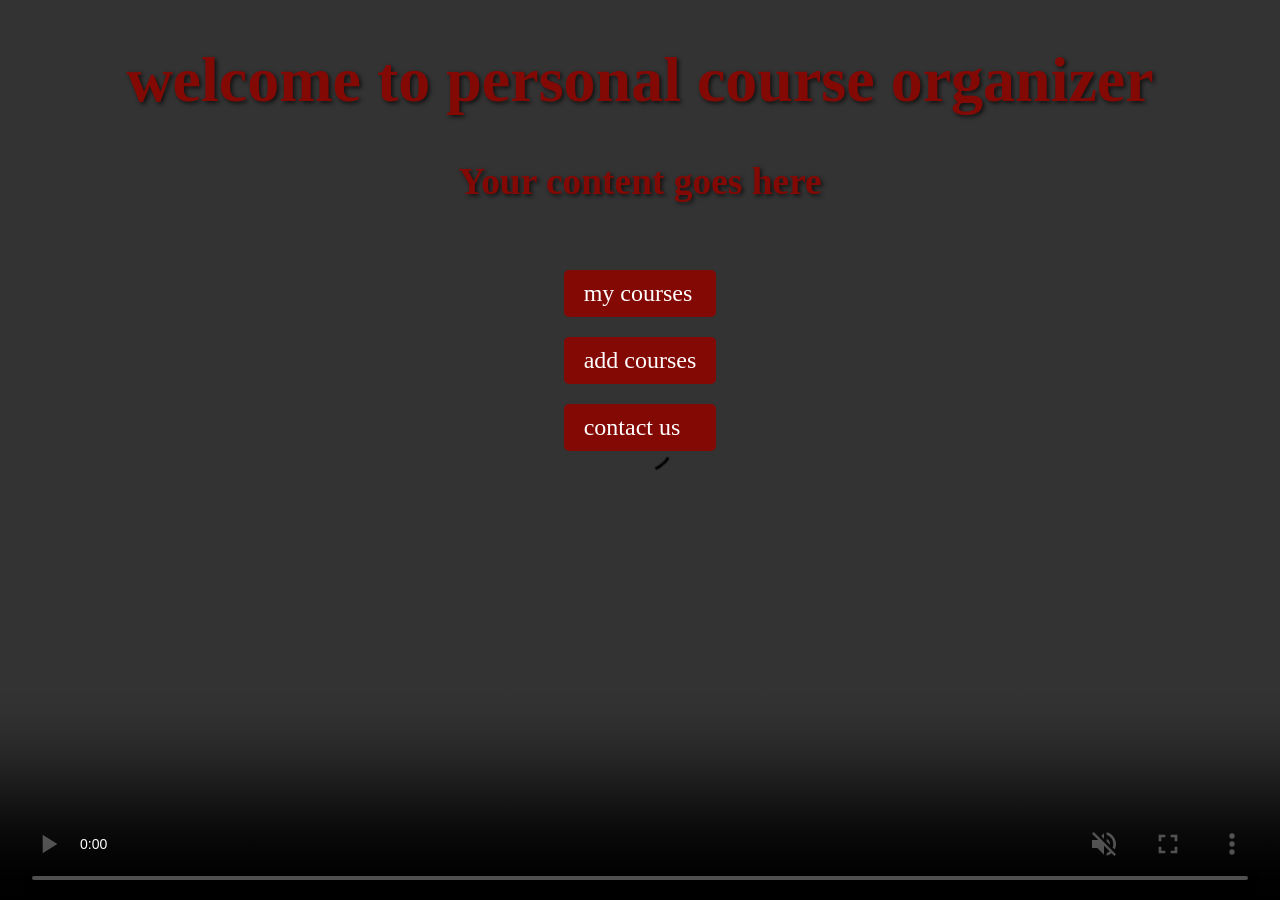
<file: index.html>
<!DOCTYPE html>
<html lang="en">
<head>

    <link rel="stylesheet" href="index.css">
    <meta charset="UTF-8">
    <meta name="viewport" content="width=device-width, initial-scale=1.0">

    <title>Personal Course Organizer</title>
</head>
<body class="body"> 



<div class="livebackground">
    <video class="backgroundvideo" controls autoplay loop muted> >

    <source src="Screen Recording 2026-04-11 162437.mp4" type="video/mp4" >


    </video>

</div>
<header class="content">
        <h1>welcome to personal course organizer</h1>
        <h3>Your content goes here</h3>
        
</header>
<nav class="pages">
    <ul>
           <li><a href="my-courses.html" class="my_courses" target="_blank">my courses</a></li>
        <li><a href="add-courses.html" class="add_courses" target="_blank">add courses</a></li>
        <li><a href="contact-us.html" class="contact_us" target="_blank">contact us</a></li>
    </ul>


</nav>





</body>
</html>
</file>
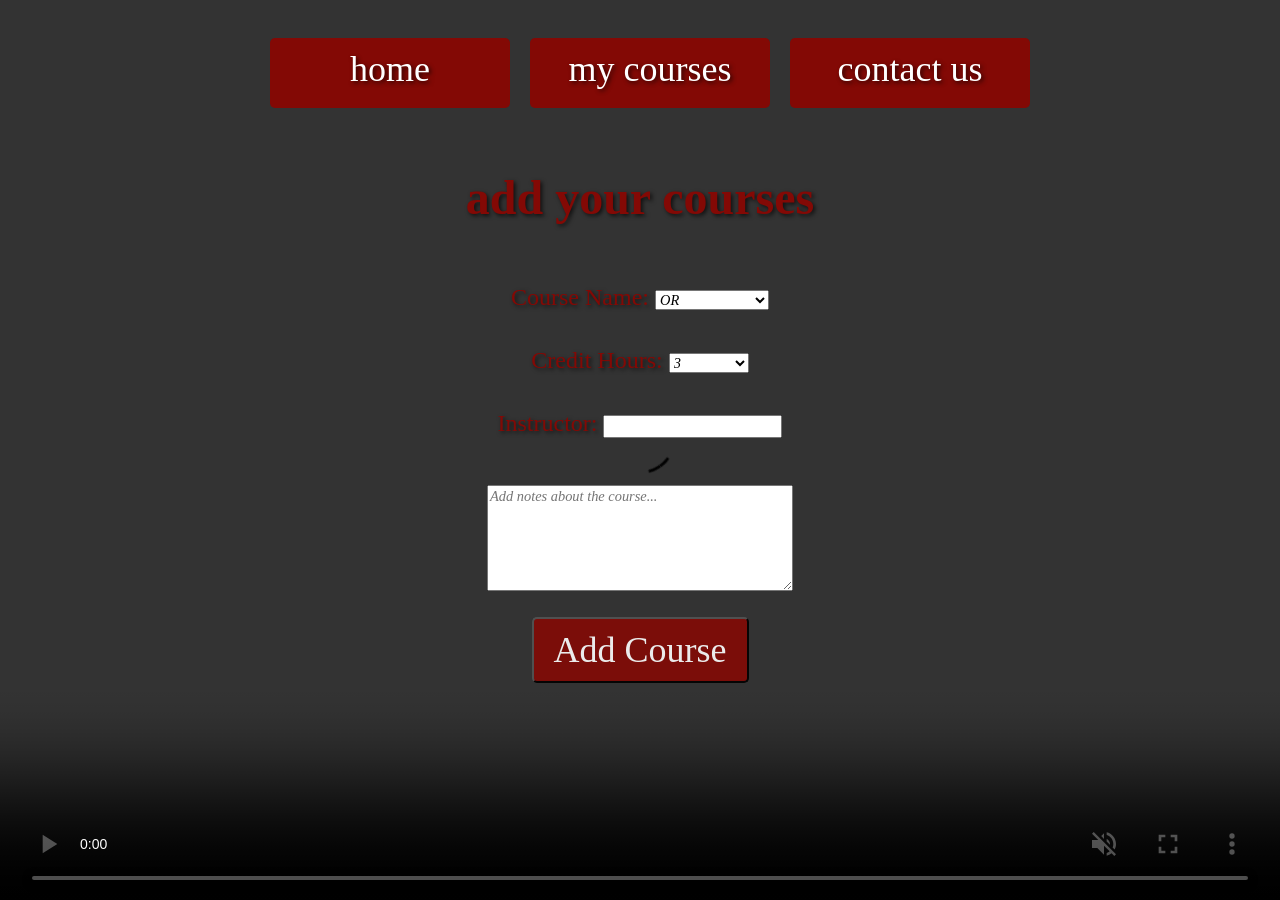
<file: add-courses.html>
<!DOCTYPE html>
<html lang="en">
<head>
    <meta charset="UTF-8">
    <meta name="viewport" content="width=device-width, initial-scale=1.0">
    <title>Personal Course Organizer</title>
    <link rel="stylesheet" href="add-courses.css">
</head>
<body>
    <main>



<div class="livebackground">
    <video class="backgroundvideo" controls autoplay loop muted> >

    <source src="Screen Recording 2026-04-11 162437.mp4" type="video/mp4" >


    </video>

</div>





<content class="content">
         <nav class="pages">
    
        <a href="index.html" class="home" target="_blank">home</a>
        <a href="my-courses.html" class="my_courses" target="_blank">my courses</a>
        <a href="contact-us.html" class="contact_us" target="_blank">contact us</a>
    


</nav>
    <h1>add your courses</h1>
  
    <form class="course-form">
        
        
        <br>
        <label for="course-name">Course Name:</label>
  <select name="course-name" id="course-name" required>
    <option value="OR">OR</option>
    <option value="OS">OS</option>
    <option value="signals">Signals</option>
    <option value="datastructures">Data Structures</option>
    <option value="algorithms">Algorithms</option>

  </select>
  
  <br><br>

        <label for="credit-hours">Credit Hours:</label>
        <select name="credit-hours" id="credit-hours" required>
            <option value="3">3</option>
            <option value="2">2</option>
        </select>
        <br><br>

        <label for="instructor">Instructor:</label>
        <input type="text" id="instructor" name="instructor" required><br><br>

        
        <textarea name="notes" id="notes" placeholder="Add notes about the course..."></textarea>
                <input type="submit" value="Add Course" class="submit-btn">

    </form>


</content>





    </main>
    
</body>
</html>
</file>
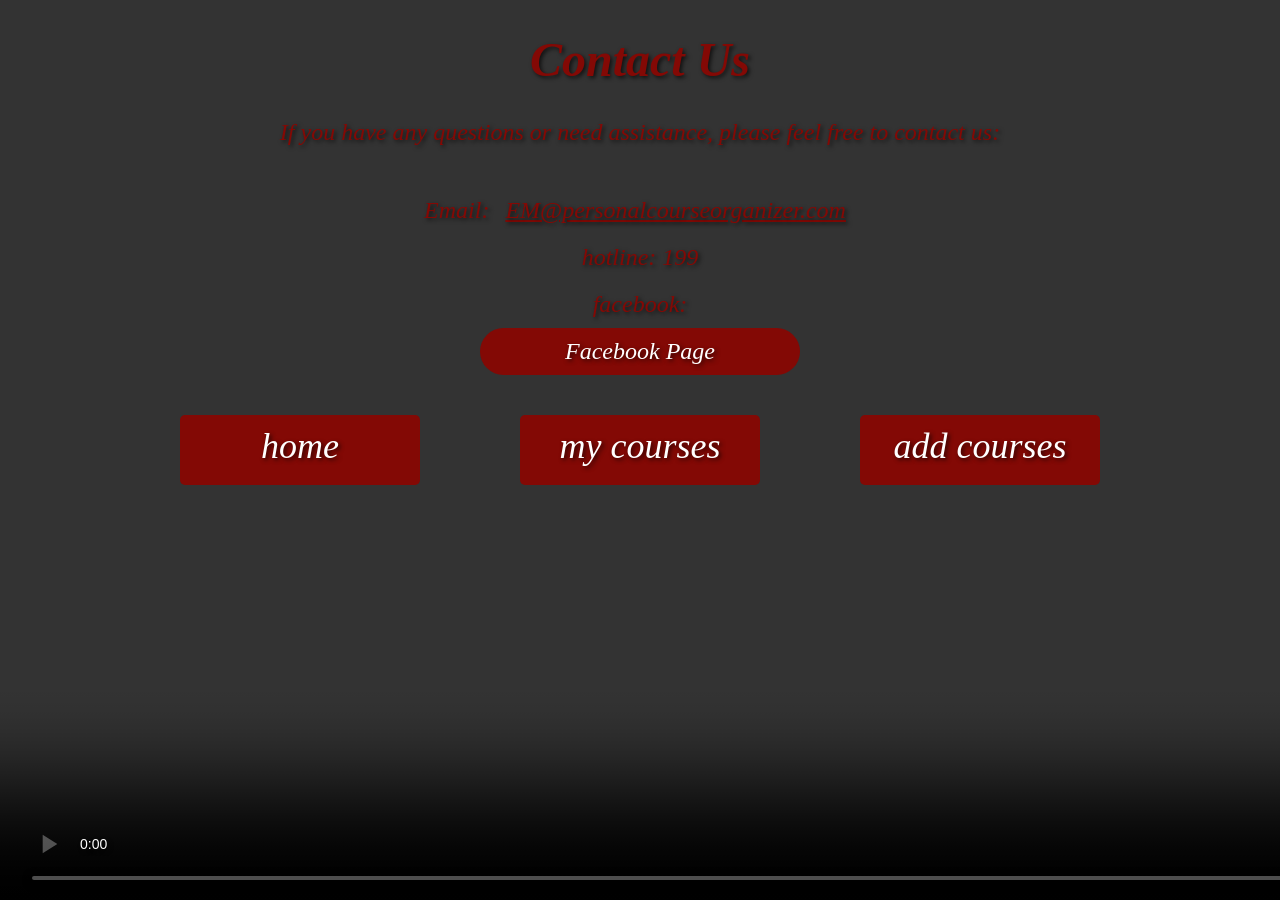
<file: contact-us.html>
<!DOCTYPE html>
<html lang="en">
<head>
    <meta charset="UTF-8">
    <meta name="viewport" content="width=device-width, initial-scale=1.0">
    <title>Personal Course Organizer</title>
    <link rel="stylesheet" href="contact-us.css">
</head>
<body>
    <content class="content">

    <h1>Contact Us</h1>
    <p>If you have any questions or need assistance, please feel free to contact us:</p>
    <br>
    <div class="livebackground">
    <video class="backgroundvideo" controls autoplay loop muted> >

    <source src="Screen Recording 2026-04-11 162437.mp4" type="video/mp4" >


    </video>

</div>
    <nav class="contact-info">
         <ul>
        <li>Email: <a id="email" href="mailto:EM@personalcourseorganizer.com">EM@personalcourseorganizer.com</a></li>
        <li id="hotline">hotline: 199</li>
        <li> facebook: <a id="facebook-link" href="https://www.facebook.com" target="_blank">Facebook Page</a></li>
    </ul>
    </nav>

            <nav class="pages">
    
        <a href="index.html" class="home" target="_blank">home</a>
        <a href="my-courses.html" class="my_courses" target="_blank">my courses</a>
        <a href="add-courses.html" class="add_courses" target="_blank">add courses</a>
    


            </nav>
    </content>


</body>
</html>
</file>
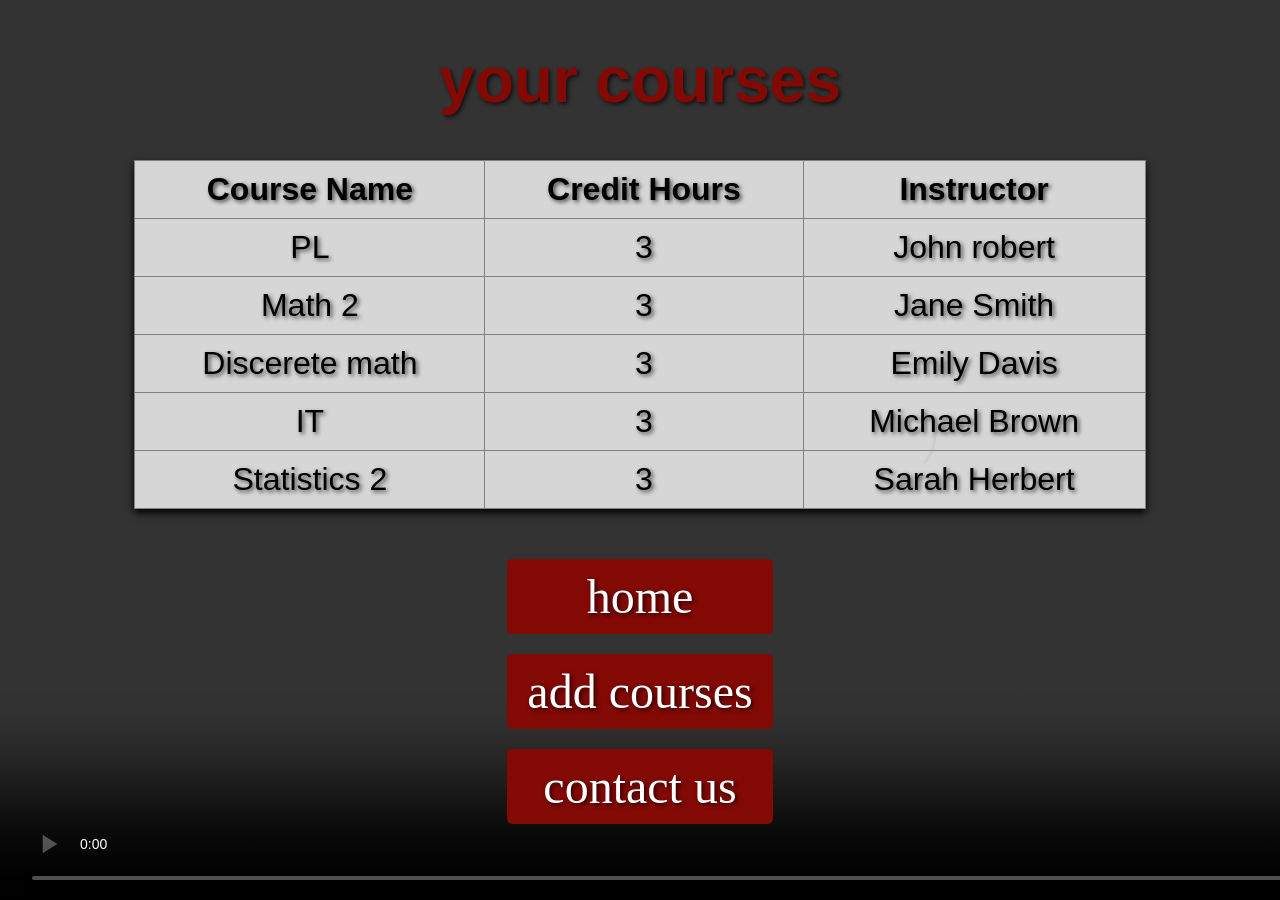
<file: my-courses.html>
<!DOCTYPE html>
<html lang="en">
<head>
    <meta charset="UTF-8">
    <meta name="viewport" content="width=device-width, initial-scale=1.0">
    <title>personal course organiszer</title>
    <link rel="stylesheet" href="my-courses.css">
</head>
<body>
<main>

    <div class="livebackground">
    <video class="backgroundvideo" controls autoplay loop muted> >

    <source src="Screen Recording 2026-04-11 162437.mp4" type="video/mp4" >


    </video>

</div>







<content class="content">
        <div class="intro">
        <h1>your courses</h1>
      
        </div>
<table class="course-table" border="1" cellpadding="10" cellspacing="0">
<th>Course Name</th>
<th>Credit Hours</th>
<th>Instructor</th>
<tr>
    <td>PL</td>
    <td>3</td>
    <td>John robert</td>
</tr>
<tr>
    <td>Math 2</td>
    <td>3</td>
    <td>Jane Smith</td>
</tr>
<tr>
    <td>Discerete math</td>
    <td>3</td>
    <td>Emily Davis</td>
</tr>
<tr>
    <td>IT</td>
    <td>3</td>
    <td>Michael Brown</td>
</tr>
<tr>
    <td>Statistics 2</td>
    <td>3</td>
    <td>Sarah Herbert</td>
</tr>




</table>
<nav class="pages">
    <ul>
        <li><a href="index.html" class="home" target="_blank">home</a></li>
        <li><a href="add-courses.html" class="add_courses" target="_blank">add courses</a></li>
        <li><a href="contact-us.html" class="contact_us" target="_blank">contact us</a></li>
    </ul>


</nav>



</content>
</main>

</body>
</html>
</file>
<file: index.css>
@media (max-width: 600px) {
    
    .backgroundvideo {
        object-fit: cover;

    }
    .pages {
        flex-direction: column;
        height: auto;
  


        }
        h1{
            font-size: 1.8rem;
        }
        .my_courses, .add_courses, .contact_us {
            width: 80%;
            margin: 5px auto;
   
        }
    

    }
.body {

    margin: 0;
    padding: 0;
    overflow: hidden;

}


.backgroundvideo {
    position: fixed;
    top: 0;
    left: 0;
    right: 0;
    bottom: 0;
    min-width:100%;
    min-height: 100%;
    z-index: -1;
    object-fit: cover;
 


  
}
.content {
    text-align: center;
    color: rgb(131, 9, 5);
    font-size: 2em;
    font-family: fantasy;
        z-index: 1;
        text-shadow: 2px 2px 4px rgba(0, 0, 0, 0.678);
}
.pages {

    
    width: auto;
margin-top: 20px;
    gap: 20px;
    padding: 10px;
    display: flex;
    justify-content: center;
    align-items: center;
    z-index: 1;


}
ul, li {
    list-style: none;
    padding: 0;
    margin: 0;
}
.my_courses, .add_courses, .contact_us {
   
    display: block;
    margin: 20px 0;
    padding: 10px 20px;
    background-color: rgb(131, 9, 5);
    color: white;
    text-decoration: none;
    font-size: 1.5em;
    border-radius: 5px;
    font-family: fantasy;
}
.my_courses:hover, .add_courses:hover, .contact_us:hover {
    background-color: rgb(182, 12, 6);
    box-shadow: 2px 2px 5px rgb(0, 0, 0);
}
</file>
<file: add-courses.css>
@media (max-width: 600px) { 
    
    .backgroundvideo {
        object-fit: cover;

    }
    .pages {
        flex-direction: column;
        height: auto;
        padding: 15px 0;
        font-size: 1rem;
        }
        h1{
            font-size: 1.8rem;
        }
        .home, .add_courses, .contact_us {
            width: 80%;
   
        margin: 5px auto;
        }
    
        .content h1 {
            font-size: 1.5em;
        }


    }











.backgroundvideo {
    position: fixed;
    top: 0;
    left: 0;
    right: 0;
    bottom: 0;
    min-width:100%;
    min-height: 100%;
    z-index: -1;
    object-fit: cover;
 


  
}.content {
    text-align: center;
    color: rgb(131, 9, 5);
    font-size: 1.5em;
    font-family: fantasy;
        z-index: 1;
        text-shadow: 2px 2px 4px rgba(0, 0, 0, 0.678);
}

#course-name {
    font-size: 0.6em;
    font-family: fantasy;
    font-style: italic;
    margin-bottom: 10px;
}
#credit-hours {
    font-size: 0.6em;
    font-family: fantasy;
    font-style: italic;
    margin-bottom: 10px;
    width: 80px;

}
#instructor {
    font-size: 0.6em;
    font-family: fantasy;
    font-style: italic;
    margin-bottom: 10px;
}
.submit-btn {
    display: block;
    margin: 20px auto;
    padding: 10px 20px;
    background-color: rgb(131, 9, 5);
    color: white;
    text-decoration: none;
    font-size: 1.5em;
    border-radius: 5px;
    font-family: fantasy;
    cursor: pointer;
    opacity: 0.9;
}
.submit-btn:hover {
    transition: 0.8s;
    background-color: rgb(182, 12, 6);
    box-shadow: 2px 2px 5px rgb(0, 0, 0);
    opacity: 1;
}
#course-name:hover, #credit-hours:hover, #instructor:hover, #notes:hover {

    color: rgb(245, 14, 14);
    text-shadow: 2px 2px 5px rgb(0, 0, 0);
}
#notes {
    font-size: 0.6em;
    font-family: fantasy;
    font-style: italic;
    margin-top: 10px;
    height: 100px;
    width: 300px;
    color: rgb(131, 9, 5);
}
.pages {

    width: 100%;

        display: flex;
        justify-content: center;
        gap: 20px;

 
    padding: 10px;
    
  
    align-items: center;
    z-index: 1;

}
.home, .my_courses, .contact_us {
    text-align: center;
    display:inline-block ;
    width: 200px;
    height: 50px;
    margin: 20px 0;
    padding: 10px 20px;
    background-color: rgb(131, 9, 5);
    color: white;
    text-decoration: none;
    font-size: 1.5em;
    border-radius: 5px;
    font-family: fantasy;
}
.home:hover, .my_courses:hover, .contact_us:hover {
    background-color: rgb(182, 12, 6);
    box-shadow: 2px 2px 5px rgb(0, 0, 0);
}
</file>
<file: contact-us.css>
@media (max-width: 600px) {

    .backgroundvideo {
        object-fit: cover;

    }


    .pages {

        flex-direction: column;
        align-items: center;
        text-align: center;
        
        height: auto;
        padding: 15px 0;
        font-size: 1rem;
        
        
    }
        .home, .add_courses, .contact_us {
           width:80%; 
       
      
            height: 45px;
        }
    
         h1 {
            font-size: 1.5em;
        }







}

.backgroundvideo {
    position: fixed;
    top: 0;
    left: 0;
    right: 0;
    bottom: 0;
    min-width:100%;
    min-height: 100%;
    z-index: -1;
    object-fit: cover;
 


  
}.content {
    text-align: center;
    color: rgb(131, 9, 5);
    font-size: 1.5em;
    font-family: fantasy;
    font-style: italic;
        z-index: 1;
        text-shadow: 2px 2px 4px rgba(0, 0, 0, 0.678);
}
#email {
    width: 300px;
    padding: 10px;
    margin: 10px auto;
    color: rgb(131, 9, 5);

    border-radius: 5px;
}
#email:hover {
   
    color: rgb(255, 0, 0);
    text-shadow: 5px 5px 10px rgb(0, 0, 0);
    padding: 15px;
}
#hotline {
    width: 300px;
    padding: 10px;
    margin: 10px auto;
    display: block;
    border-radius: 5px;
}
#facebook-link {
    background-color: rgb(131, 9, 5);
    width: 300px;
    color: rgb(255, 255, 255);
    text-decoration: none;
    padding: 10px;
    margin: 10px auto;
    display: block;
    border-radius: 150px;
}
#facebook-link:hover {
    background-color: rgb(255, 0, 0);
    box-shadow: 2px 2px 5px rgb(0, 0, 0);
    padding: 15px;
}
ul, li {
    list-style: none;
    padding: 0;
    margin: 0;
}
.pages {

    width:auto ;

        display: flex;
        justify-content: center;
        gap: 100px;

 
    padding: 10px 15px;
    
  
    align-items: center;
    z-index: 1;

}
.home, .my_courses, .add_courses {
    text-align: center;
    display:inline-block ;
    width: 200px;
    height: 50px;
    margin: 20px 0;
    padding: 10px 20px;
    background-color: rgb(131, 9, 5);
    color: white;
    text-decoration: none;
    font-size: 1.5em;
    border-radius: 5px;
    font-family: fantasy;
}
.home:hover, .my_courses:hover, .add_courses:hover {
    background-color: rgb(182, 12, 6);
    box-shadow: 2px 2px 5px rgb(0, 0, 0);
}
</file>
<file: my-courses.css>
@media (max-width: 600px) {
    
    .backgroundvideo {
        object-fit: cover;

    }
    .pages {
        flex-direction: column;
        height: auto;
        padding: 15px 0;
        font-size: 1rem;
    }

            .course-table {
        display: block;
        overflow-x: auto;
        width: 100%;}
    
        .home, .add_courses, .contact_us {
            width: 80%;
   
            height: 45px;
        }
        .content h1 {
            font-size: 1.5em;
        }
}
.backgroundvideo {
    position: fixed;
    top: 0;
    left: 0;
    right: 0;
    bottom: 0;
    min-width:100%;
    min-height: 100%;
    z-index: -1;
    object-fit: cover;
 


  
}


.content {
    text-align: center;

    font-size: 2em;
    font-family: Arial, sans-serif;
        z-index: 1;
        text-shadow: 2px 2px 4px rgba(0, 0, 0, 0.678);
}
.intro {
    color: rgb(131, 9, 5);
    margin-bottom: 20px;
    text-align: center;
    text-shadow: 2px 2px 4px rgba(0, 0, 0, 0.678);
}

.course-table {
    width: 80%;
    margin: 0 auto;
    border-collapse: collapse;
    background-color: rgba(255, 255, 255, 0.8);
    box-shadow: 0 4px 8px rgb(0, 0, 0);
}
.pages {

  
    width: auto;
    
    margin-top: 20px;
    gap: 20px;
 
    padding: 10px;
    display: flex;
    justify-content: center;
    align-items: center;
    z-index: 1;

}
ul, li {
    list-style: none;
    padding: 0;
    margin: 0;
}
.home, .add_courses, .contact_us {
    display: block;
    
    margin: 20px 0;
    padding: 10px 20px;
    background-color: rgb(131, 9, 5);
    color: white;
    text-decoration: none;
    font-size: 1.5em;
    border-radius: 5px;
    font-family: fantasy;
}
.home:hover, .add_courses:hover, .contact_us:hover {
    background-color: rgb(182, 12, 6);
    box-shadow: 2px 2px 5px rgb(0, 0, 0);
}
</file>
